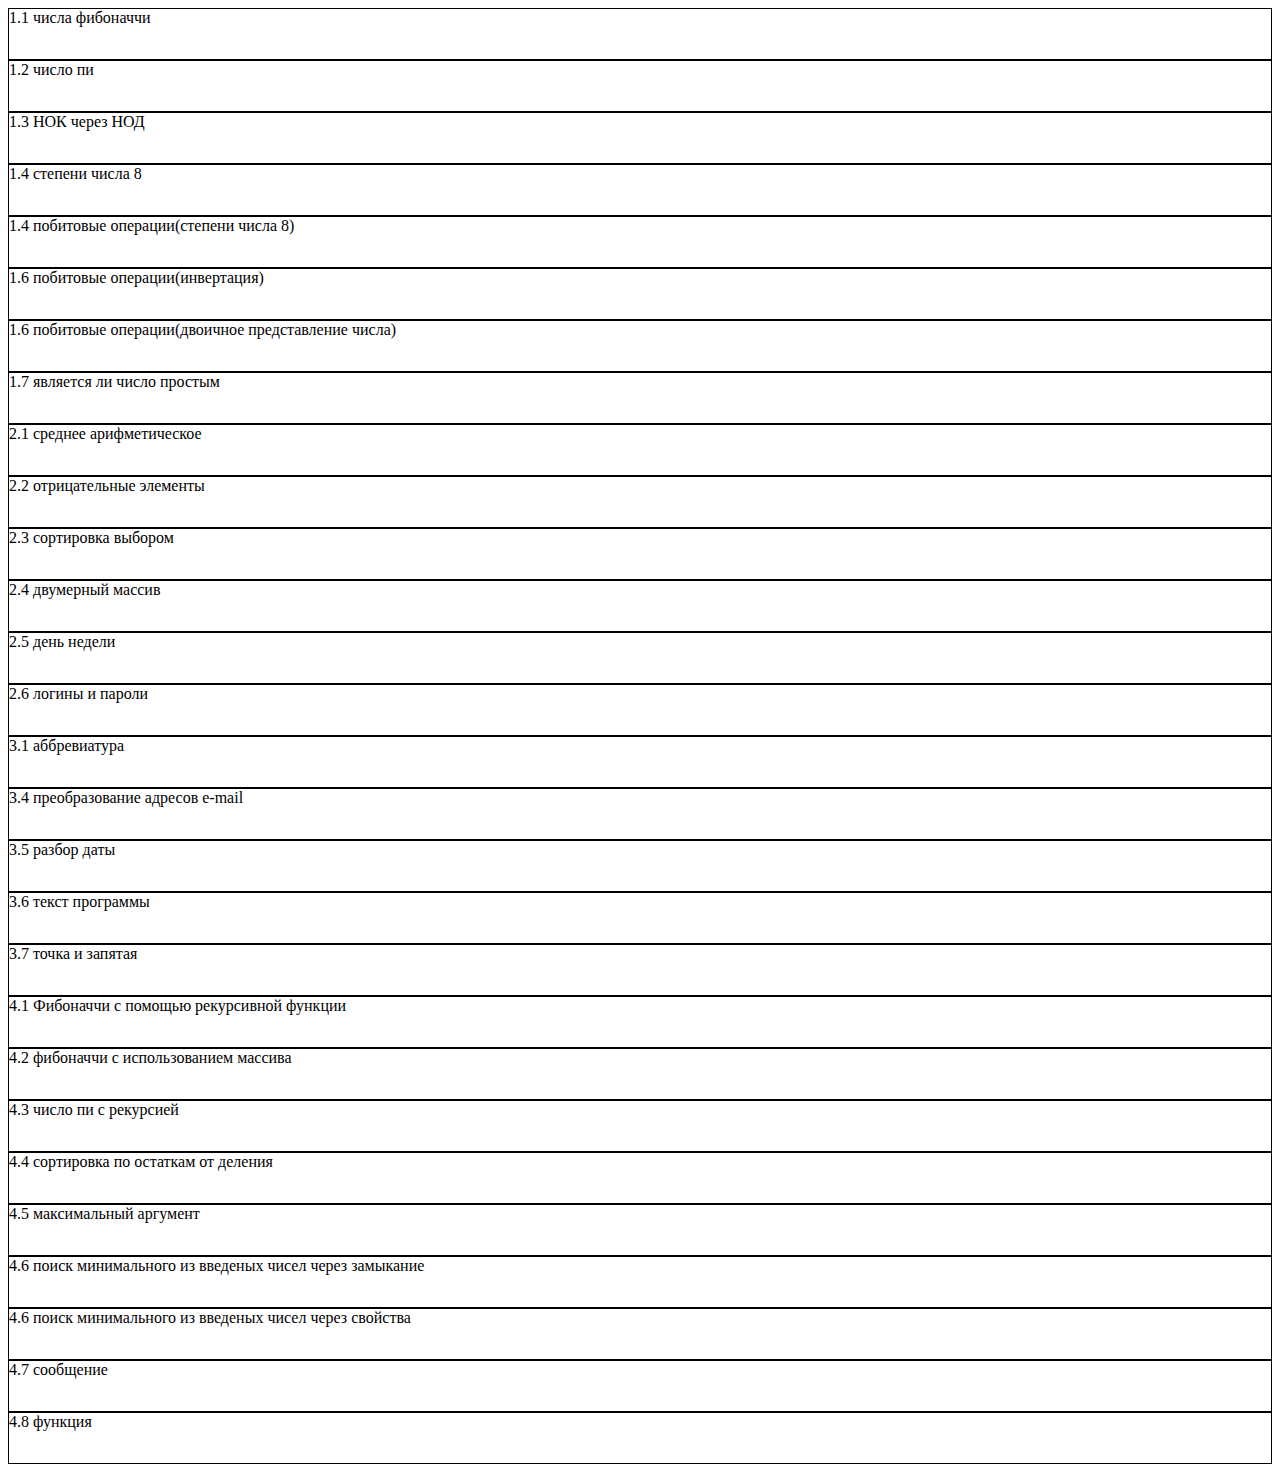
<file: homeTasks/index.html>
<!DOCTYPE html>
<html lang="en">
<head>
    <meta charset="UTF-8">
    <title>tasks</title>
    <script src="tasks.js"></script>
    <link href="../main.css" type="text/css"
          rel="stylesheet"/>
</head>
<body>
<div onclick="fibonacciNumbers()">1.1 числа фибоначчи</div>
<div onclick="numberPi()">1.2 число пи</div>
<div onclick="leastCommonMultiple()">1.3 НОК через НОД</div>
<div onclick="exponentiation()">1.4 степени числа 8</div>
<div onclick="task6()">1.4 побитовые операции(степени числа 8)</div>
<div onclick="binaryNumber()">1.6 побитовые операции(инвертация)</div>
<div onclick="binaryNumberSecond()">1.6 побитовые операции(двоичное представление числа)</div>
<div onclick="primeNumbers()">1.7 является ли число простым</div>
<div onclick="arithmeticMean()">2.1 среднее арифметическое</div>
<div onclick="negativeNumbers()">2.2 отрицательные элементы</div>
<div onclick="sort()">2.3 сортировка выбором</div>
<div onclick="workWithArray()">2.4 двумерный массив</div>
<div onclick="dayOfWeek()">2.5 день недели</div>
<div onclick="loginAndPasswords()">2.6 логины и пароли</div>
<div onclick="abbreviation()">3.1 aббревиатура</div>
<div onclick="convertingEmail()">3.4 преобразование адресов e-mail</div>
<div onclick="parsingTheDate()">3.5 разбор даты</div>
<div onclick="textOfCode()">3.6 текст программы</div>
<div onclick="dotComma()">3.7 точка и запятая</div>
<div onclick="fibonacciNumbersWithRecursiveFunction()">4.1 Фибоначчи с помощью рекурсивной функции</div>
<div onclick="fibonacciNumberWithArrays()">4.2 фибоначчи с использованием массива</div>
<div onclick="numberPiWithRecursiveFunction()">4.3 число пи с рекурсией</div>
<div onclick="createArrayAndSort()">4.4 сортировка по остаткам от деления</div>
<div>4.5 максимальный аргумент</div>
<div onclick="callTask6()">4.6 поиск минимального из введеных чисел через замыкание</div>
<div onclick="callTask61()">4.6 поиск минимального из введеных чисел через свойства</div>
<div>4.7 сообщение</div>
<div onclick="runFunction()">4.8 функция</div>

<!--<div onclick="sieveOfEratosthenes()">решето</div>
<div onclick="sortVst()">сортировка вставками</div>
<div onclick="workWithMatrix()">работа с матрицей</div>
<div onclick="circularShift()">циклический сдвиг</div>-->


</body>
</html>
</file>
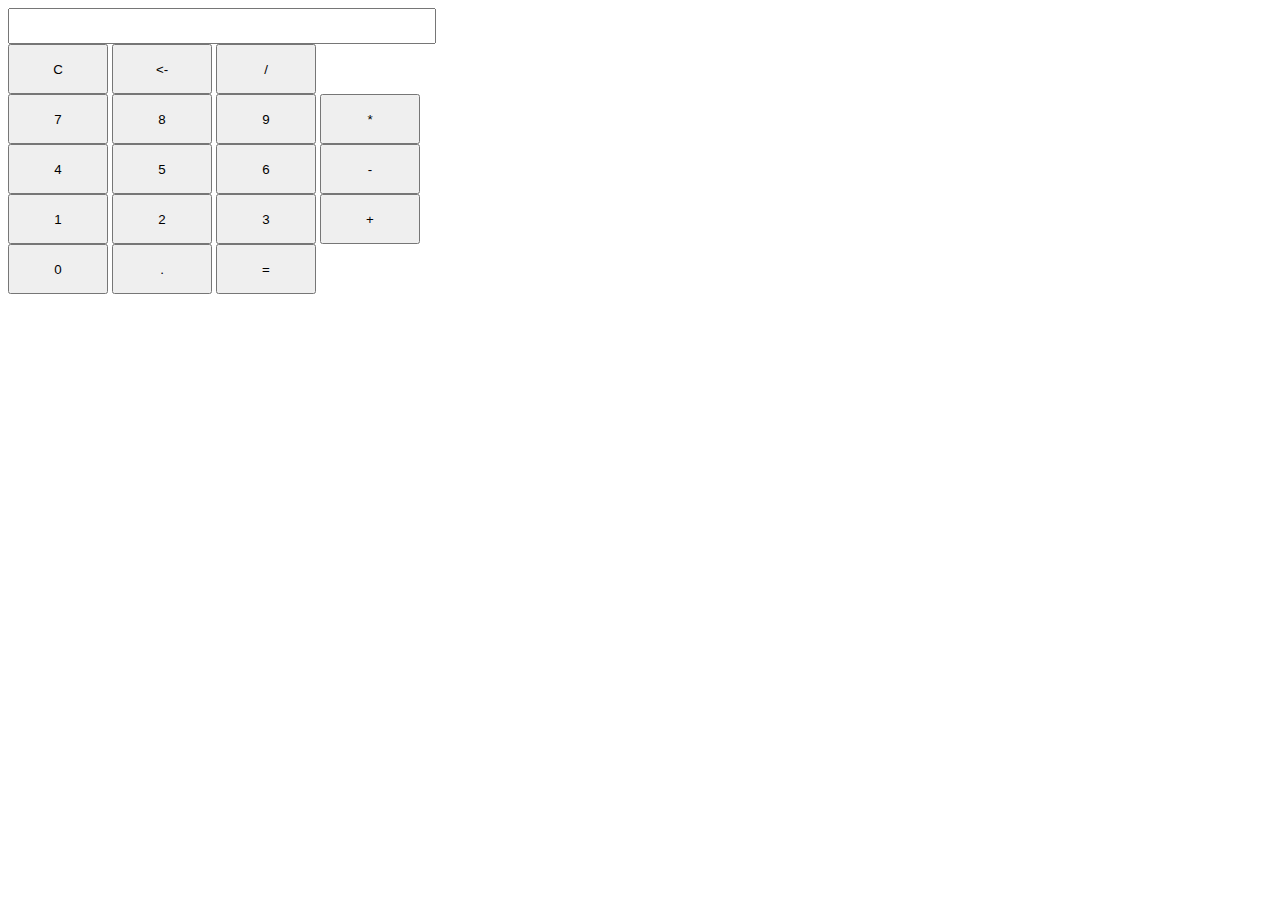
<file: classesTasks/calculator.html>
<!DOCTYPE html>
<html lang="en">
<head>
    <meta charset="UTF-8">
    <title>calculator</title>
    <script src="classesTasks.js"></script>
    <link href="main.css" type="text/css"
          rel="stylesheet"/>
</head>
<body>
<form name="calculator">
    <input class="input" type="text" name="answer" value="">
    <br>
    <input class="buttons" type="button" value="C"
           onclick="document.calculator.answer.value=clearAll(document.calculator.answer.value)">
    <input class="buttons" type="button" value="<-"
           onclick="document.calculator.answer.value=clearLast(document.calculator.answer.value)">
    <input class="buttons" type="button" value="/" onClick="document.calculator.answer.value+='/'">
    <br>
    <input class="buttons" type="button" value="7" onClick="document.calculator.answer.value+='7'">
    <input class="buttons" type="button" value="8" onClick="document.calculator.answer.value+='8'">
    <input class="buttons" type="button" value="9" onClick="document.calculator.answer.value+='9'">
    <input class="buttons" type="button" value="*" onClick="document.calculator.answer.value+='*'">
    <br>
    <input class="buttons" type="button" value="4" onClick="document.calculator.answer.value+='4'">
    <input class="buttons" type="button" value="5" onClick="document.calculator.answer.value+='5'">
    <input class="buttons" type="button" value="6" onClick="document.calculator.answer.value+='6'">
    <input class="buttons" type="button" value="-" onClick="document.calculator.answer.value+='-'">
    <br>
    <input class="buttons" type="button" value="1" onClick="document.calculator.answer.value+='1'">
    <input class="buttons" type="button" value="2" onClick="document.calculator.answer.value+='2'">
    <input class="buttons" type="button" value="3" onClick="document.calculator.answer.value+='3'">
    <input class="buttons" type="button" value="+" onClick="document.calculator.answer.value+='+'">
    <br>
    <input class="buttons" type="button" value="0" onClick="document.calculator.answer.value+='0'">
    <input class="buttons" type="button" value="." onClick="document.calculator.answer.value+='.'">
    <input class="buttons" type="button" value="="
           onClick="document.calculator.answer.value=calculate(document.calculator.answer.value)">
</form>
</body>
</html>
</file>
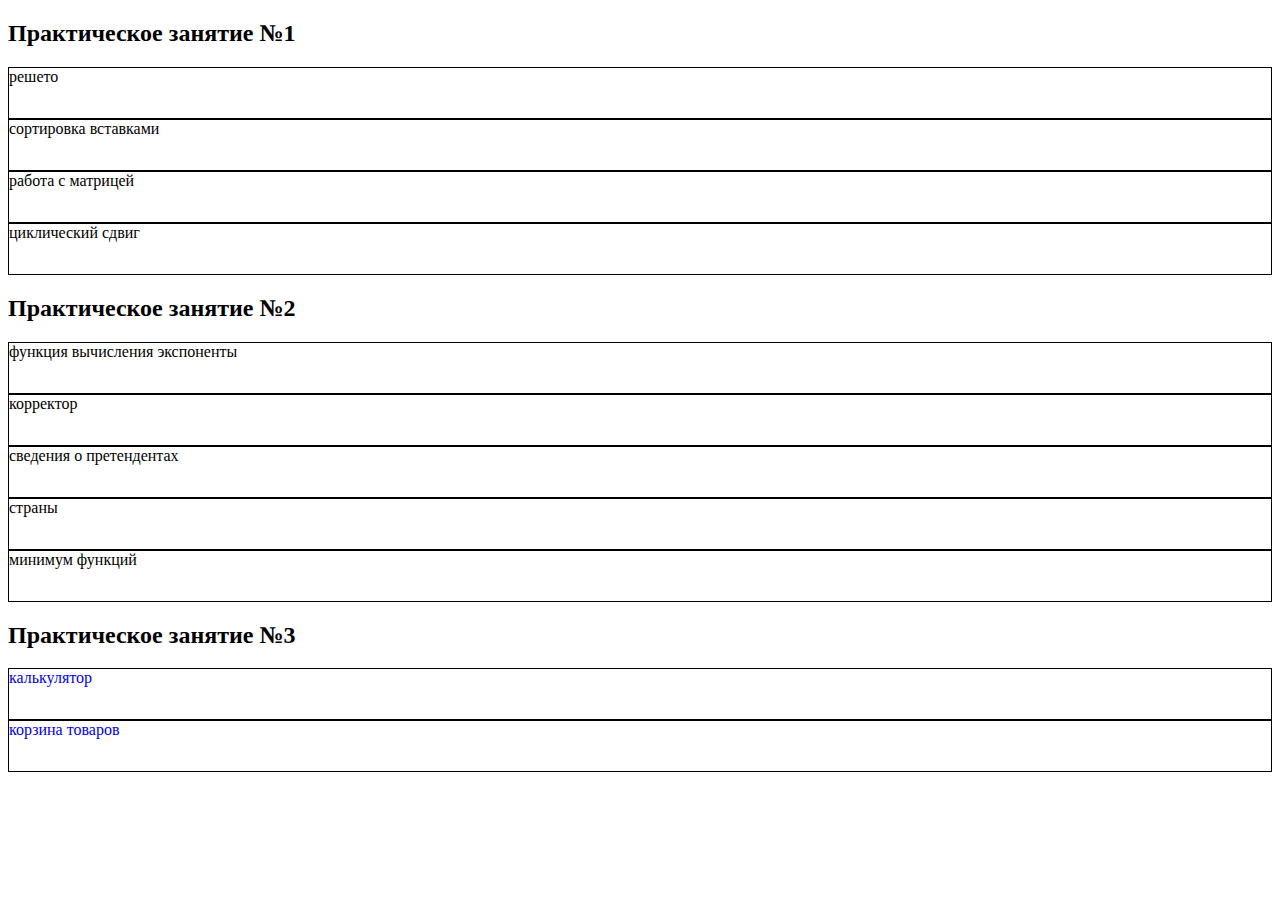
<file: classesTasks/classes.html>
<!DOCTYPE html>
<html lang="en">
<head>
    <meta charset="UTF-8">
    <title>tasks</title>
    <script src="classesTasks.js"></script>
    <link href="main.css" type="text/css"
          rel="stylesheet"/>
</head>
<body>
<h2>Практическое занятие №1</h2>
<div onclick="sieveOfEratosthenes()">решето</div>
<div onclick="sortVst()">сортировка вставками</div>
<div onclick="workWithMatrix()">работа с матрицей</div>
<div onclick="circularShift()">циклический сдвиг</div>
<h2>Практическое занятие №2</h2>
<div onclick="exponentialFunction()">функция вычисления экспоненты</div>
<div onclick="corrector()">корректор</div>
<div onclick="informationAboutPerson()">сведения о претендентах</div>
<div onclick="printAll()">страны</div>
<div onclick="callFindMin()">минимум функций</div>
<h2>Практическое занятие №3</h2>
<a href="calculator.html">
    <div>калькулятор</div>
</a>
<a href="storeBucket.html">
    <div>корзина товаров</div>
</a>
</body>
</html>
</file>
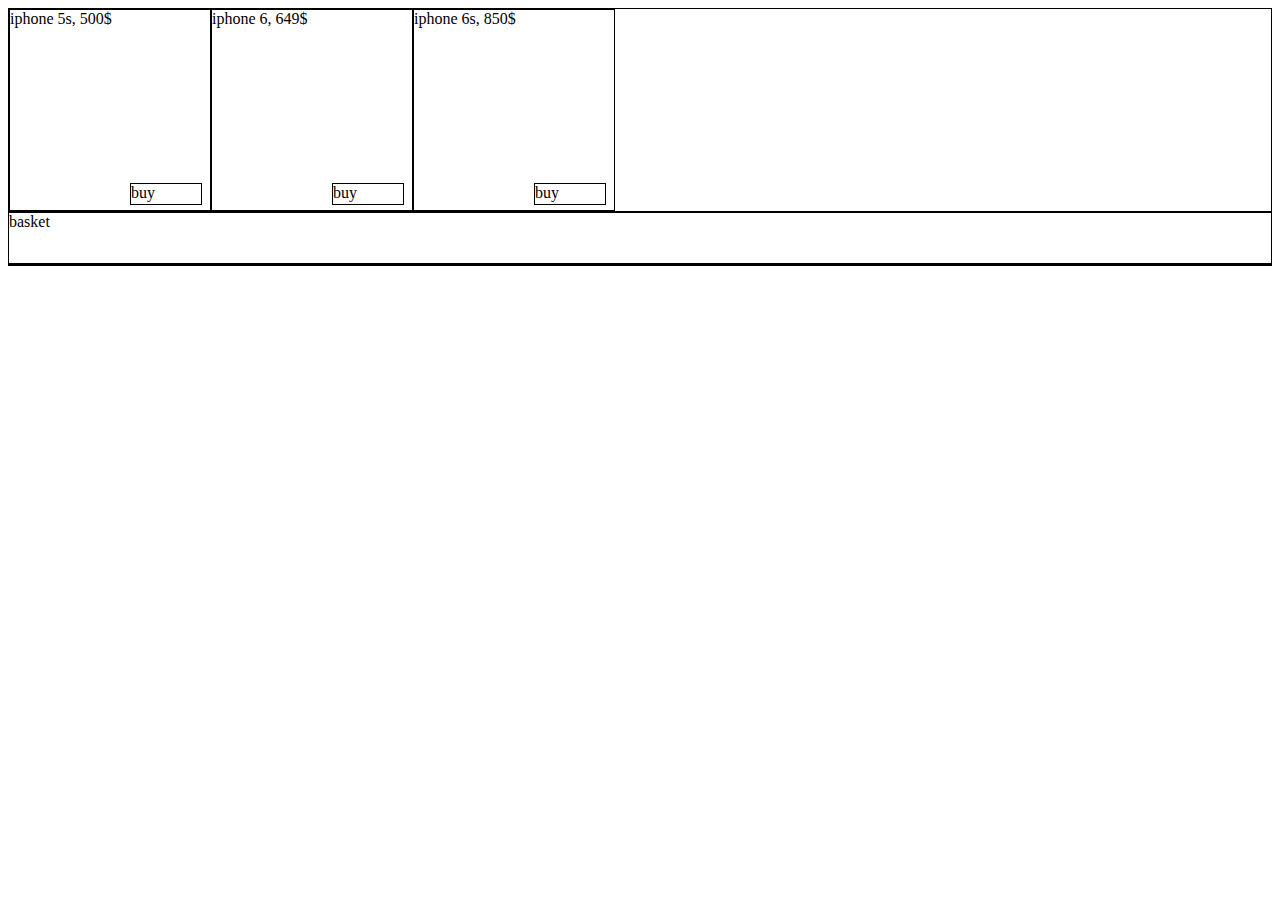
<file: classesTasks/storeBucket.html>
<!DOCTYPE html>
<html lang="en">
<head>
    <meta charset="UTF-8">
    <title>Store</title>
    <script src="classesTasks.js"></script>
    <link href="main.css" type="text/css"
          rel="stylesheet"/>
</head>
<body onload="createProducts()">

<div id="general"></div>
<div>
    basket
</div>
<div id="basket">
</div>

</body>
</html>
</file>
<file: main.css>
div {
    width: auto;
    height: 50px;
    border: 1px solid black;
}
</file>
<file: classesTasks/main.css>
div {
    width: auto;
    height: 50px;
    border: 1px solid black;
}

.buttons {
    width: 100px;
    height: 50px;
}

.input {
    width: 420px;
    height: 30px;
    font-size: large;
}

.item {
    width: 200px;
    height: 200px;
    display: inline-block;
}

#basket {
    display: block;
    width: auto;
    height: auto;
}

.intoToBasket {
    position: relative;
    left: 120px;
    top: 155px;
    height: 20px;
    width: 70px;
}

a {
    text-decoration: none;
}

#general {
    width: auto;
    height: auto;
}

table {
    width: 100%;
    border: black 1px solid;
}
</file>
